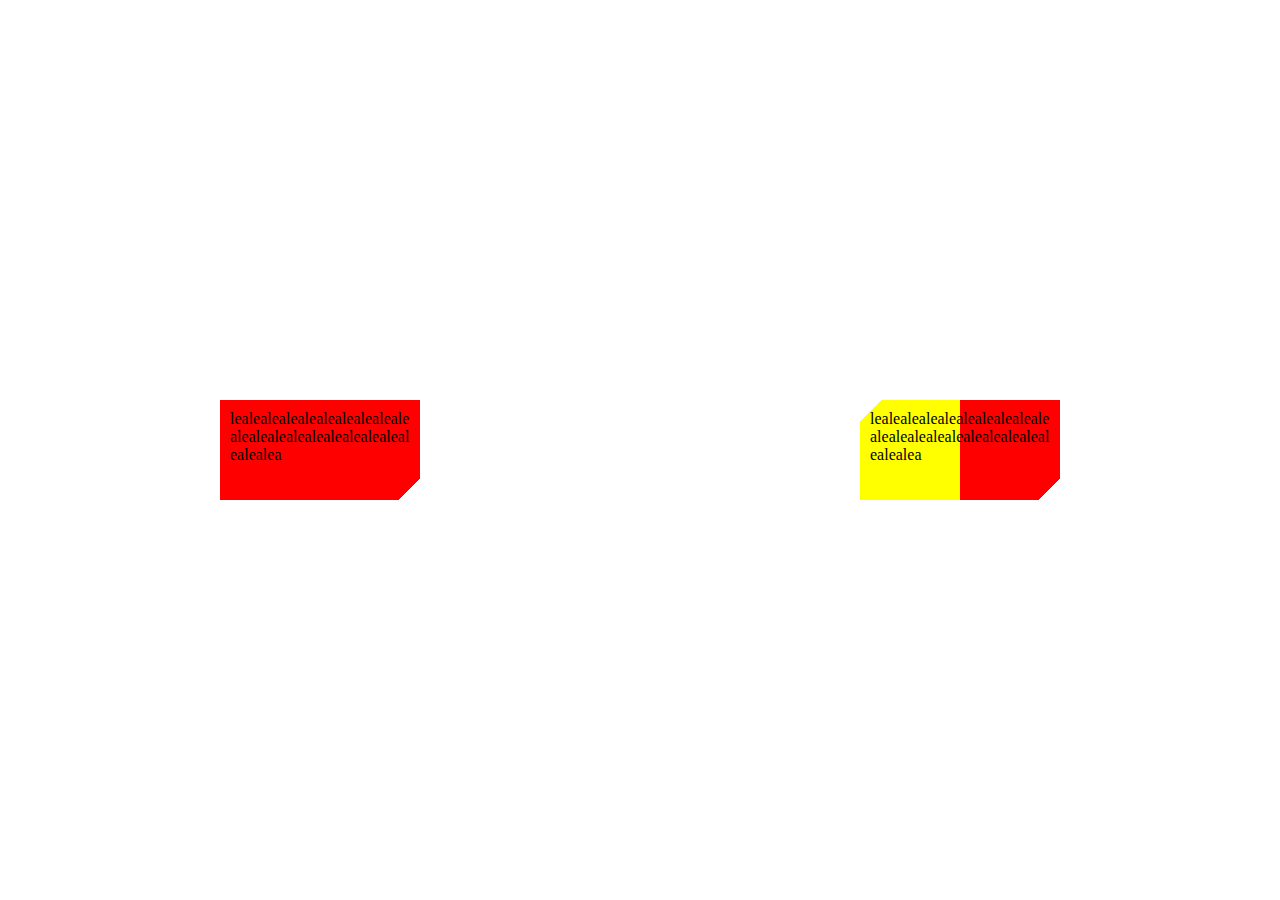
<file: 图形/切角/path1.html>
<!DOCTYPE html>
<html>
<head>
	<title>cutter</title>
	<meta charset="utf-8">
	<style type="text/css">
		*{
			margin: 0;
		}

		.page{
			position: absolute;
			width: 100%;
			height: 100%;
			display: flex;
			align-items: center;
			justify-content: space-around;
		}

		.item{
			width: 200px;
			height: 100px;
			box-sizing: border-box;
			padding: 10px;
			word-wrap: break-word;
			overflow: hidden;
			text-overflow: ellipsis;
			background-color: #f00;
		}

		.cut-rb{
			background: linear-gradient(-45deg, transparent 15px, #f00 0);
		}

		.cut-rb-lb{
			background: linear-gradient(-45deg, transparent 15px, #f00 0) right,
			            linear-gradient(135deg, transparent 15px, #ff0 0) left;
			background-size: 50% 100%;
			background-repeat: no-repeat;
		}
	</style>
</head>
<body>
	<div class="page">
		<div class="item cut-rb">lealealealealealealealealealealealealealealealealealealealealealea</div>
		<div class="item cut-rb-lb">lealealealealealealealealealealealealealealealealealealealealealea</div>
	</div>
</body>
</html>
</file>
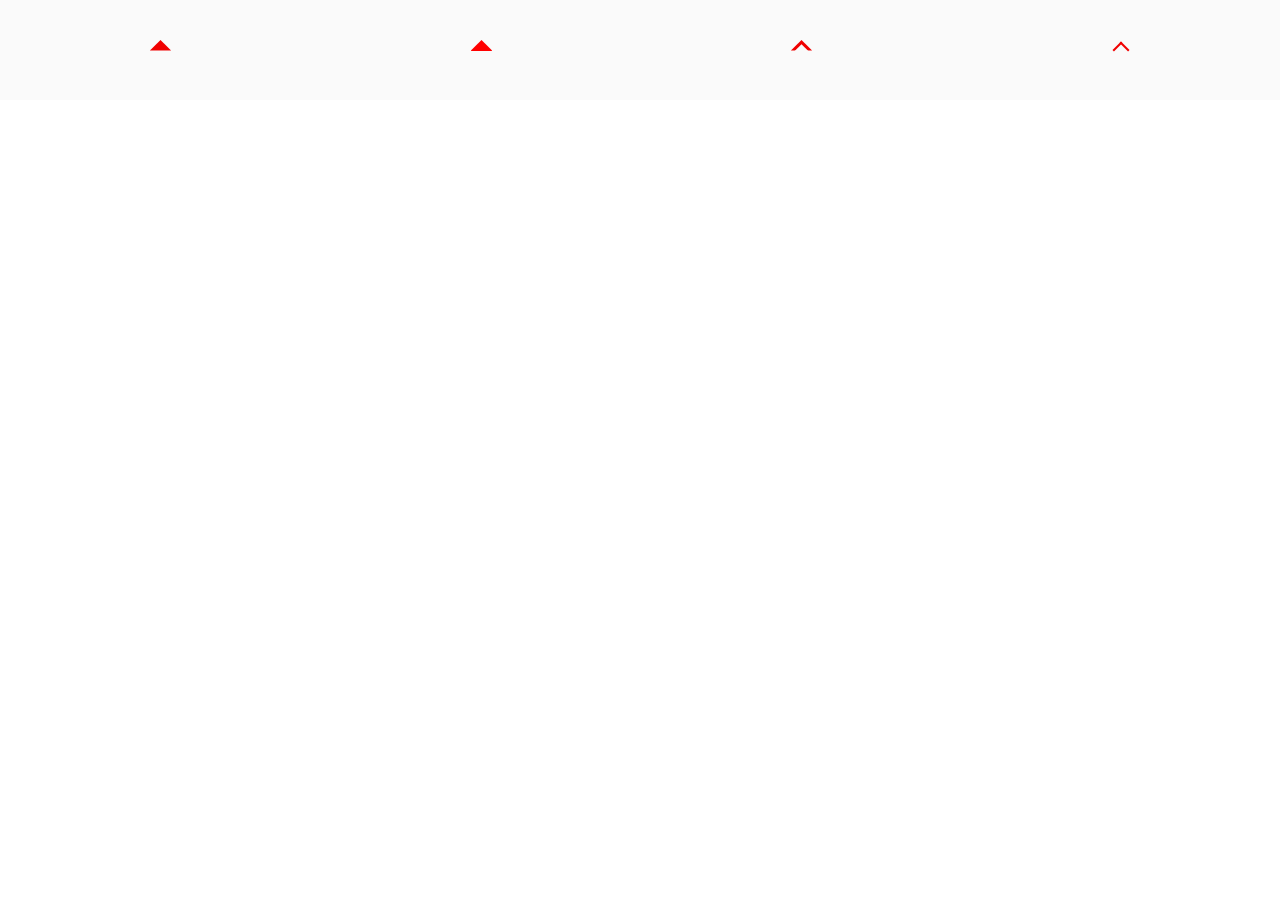
<file: 图形/箭头制做/path1.html>
<!DOCTYPE html>
<html>
<head>
	<title>arrow</title>
	<meta charset="utf-8">
	<style type="text/css">

		*{
			margin: 0;
			padding: 0;
		}

		.page{
			height: 100px;
			display: flex;
			flex-direction: row;
			justify-content: space-around;
			align-items: center;
			background-color: #fafafa;
		}

		.trag-border{
			height: 0;
			border: 15px solid #f00000;
			border-top: 0;
			border-right: 15px solid transparent;
			border-left: 0;
			transform: rotate(135deg);
		}

		.trag-bg{
			height: 15px;
			width: 15px;
			flex: 0 0 15px;
			background: linear-gradient(45deg, #f00 50%,transparent 50%);
			transform: rotate(135deg);
		}

		.arrow-border{
			position: relative;
			border: 15px solid #f00000;
			border-top: 0;
			border-right: 15px solid transparent;
			border-left: 0;
			transform: rotate(135deg);			
		}

		.arrow-border::after{
			content: "";
			position: absolute;
			left: 3px;
			top: 2px;
			border: 10px solid #fafafa;
			border-top: 0;
			border-right: 10px solid transparent;
			border-left: 0;
		}

		.arrow-bg{
			width: 10px;
			height: 10px;
			background-color: #fafafa;
			border: 2px solid #f00000;
			border-left: 0;
			border-top: 0;
			transform: rotate(225deg);
		}

	</style>
</head>
<body>
	<div class="page">
		<div class="trag-border"></div>
		<div class="trag-bg"></div>
		<div class="arrow-border"></div>
		<div class="arrow-bg"></div>
	</div>
</body>
</html>
</file>
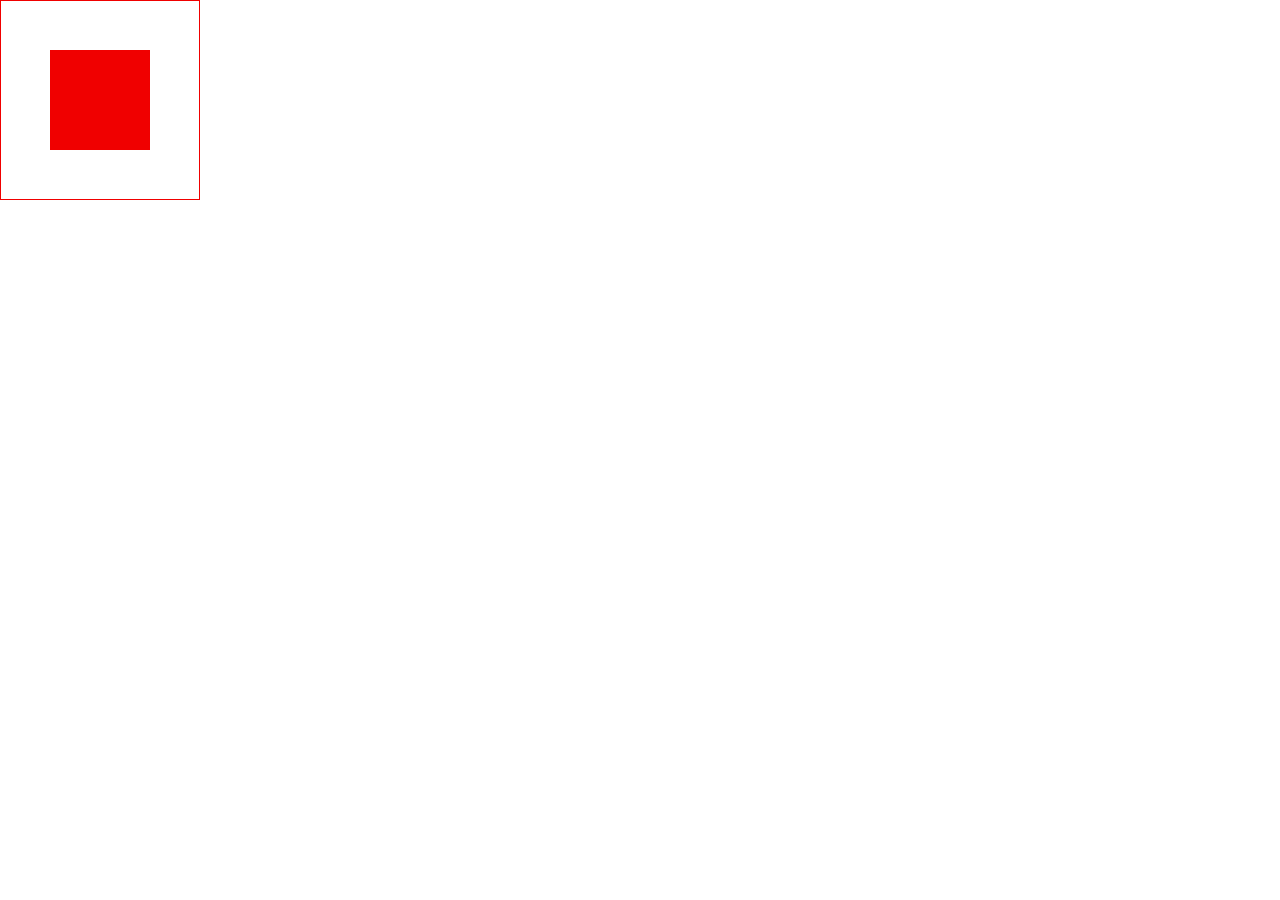
<file: 布局/居中/path2.html>
<!DOCTYPE html>
<html>
<head>
	<title>layout</title>
	<meta charset="utf-8">
	<style type="text/css">
		*{
			margin: 0;
		}

		.table{
			height: 200px;
			width: 200px;
			border: 1px solid #f00000;
			box-sizing: border-box;
		}

		.layout-center-child{
			display: table-cell;
			vertical-align: middle;
			text-align: -webkit-center;
		}

		.con{
			width: 100px;
			height: 100px;
			background-color: #f00000;
		}
	</style>
</head>
<body>
	<div class="table layout-center-child">
		<div class="con"></div>
	</div>
</body>
</html>
</file>
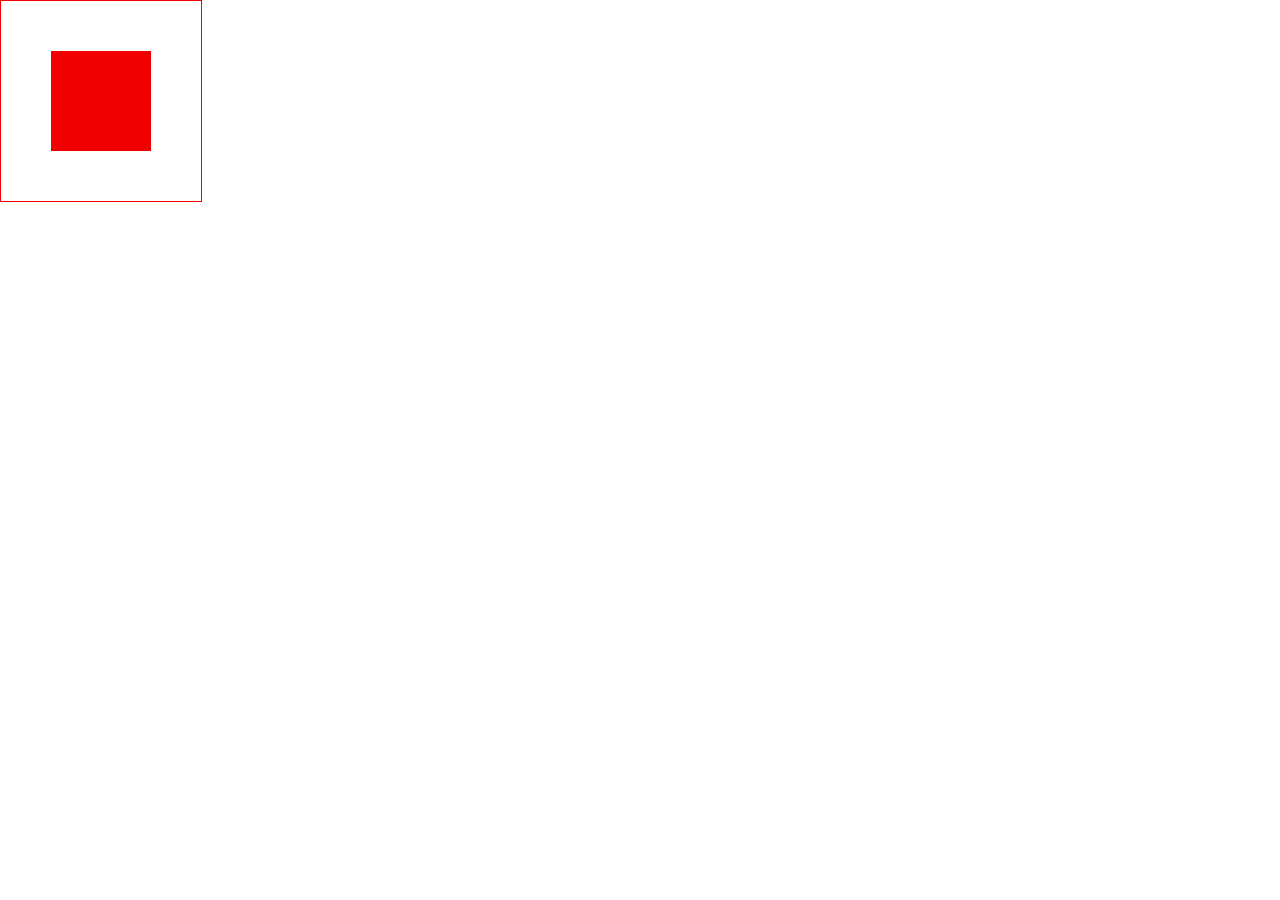
<file: 布局/居中/path3.html>
<!DOCTYPE html>
<html>
<head>
	<title>layout</title>
	<meta charset="utf-8">
	<style type="text/css">
		*{
			margin: 0;
		}

		.page{
			height: 200px;
			width: 200px;
			border: 1px solid #f00000;
		}

		.layout-center-child{
			display: flex;
			align-items: center;
			justify-content: center;
		}

		.con{
			width: 100px;
			height: 100px;
			background-color: #f00000;
		}
	</style>
</head>
<body>
	<div class="page layout-center-child">
		<div class="con"></div>
	</div>
</body>
</html>
</file>
